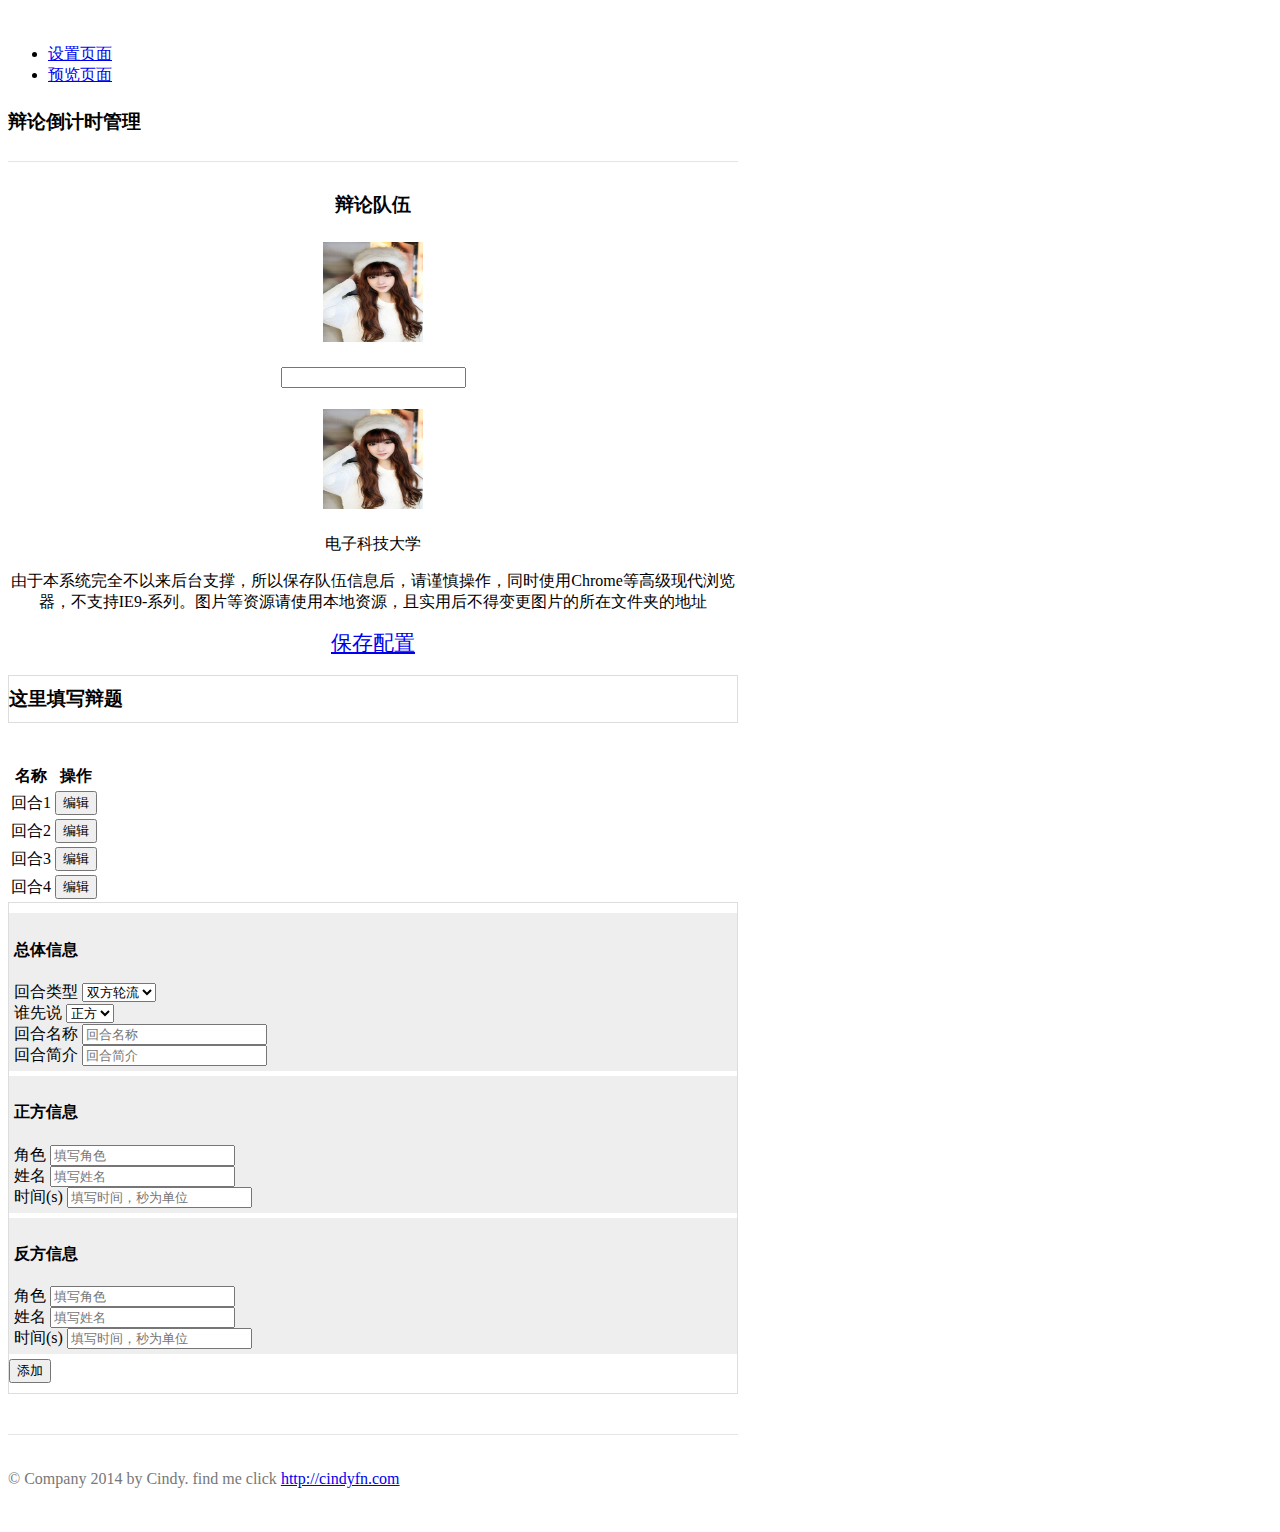
<file: admin.html>
<!DOCTYPE html>
<html lang="en">
<head>
	<meta charset="UTF-8">
	<title>倒计时管理页面</title>
	<!-- <link rel="stylesheet" href="assets/scripts/bootstrap/css/bootstrap.min.css"> -->
	<link rel="stylesheet" href="assets/styles/admin.css">
	<script src="assets/scripts/seajs/sea.js" id="seajsnode"></script>
</head>
<body>
<!-- 	<form action="">
		<p><h3>基本配置</h3></p>
		<p><label for="">辩题</label><input name="theme" type="text"></p>
		<p><label for="">正方</label><input name="square_name" type="text"></p>
		<p><label for="">正方图标</label><input name="square_image" type="text"></p>
		<p><label for="">反方</label><input name="opposition_name" type="text"></p>
		<p><label for="">反方图标</label><input name="opposition_image" type="text"></p>
	</form> -->
	<div class="container">
	      <div class="header">
	        <ul class="nav nav-pills pull-right" role="tablist">
	          <li role="presentation" class="active"><a href="#">设置页面</a></li>
	          <li role="presentation"><a href="#">预览页面</a></li>
	          <!-- <li role="presentation"><a href="#">Contact</a></li> -->
	        </ul>
	        <h3 class="text-muted">辩论倒计时管理</h3>
	      </div>

	      <div class="jumbotron">
	        <h3>辩论队伍</h3>
	        <div class="row">
	        	 <div class="col-lg-6 text-center">
	        	 	<p><img src="assets/images/test.jpg" alt="..." class="img-circle bianfang_image"></p>
	        	 	<p><input type="text"></p>

	        	 </div>
	        	 <div class="col-lg-6">
	        	 	<p><img src="assets/images/test.jpg" alt="..." class="img-circle bianfang_image"></p>
	        	 	<p>电子科技大学</p>
	        	 </div>
	        </div>
	        <p class="lead">由于本系统完全不以来后台支撑，所以保存队伍信息后，请谨慎操作，同时使用Chrome等高级现代浏览器，不支持IE9-系列。图片等资源请使用本地资源，且实用后不得变更图片的所在文件夹的地址</p>
	        <p><a class="btn btn-lg btn-success" href="#" role="button">保存配置</a></p>
	      </div>
		
		  <div class="row">
		  	<div class="col-lg-12 text-center">
		  		<h3 class="bs-example">这里填写辩题</h3>
		  	</div>
		  </div>

	      <div class="row marketing">
	        <div class="col-lg-6">
	          <table class="table">
				 	<tr>
				 		<th>名称</th>
				 		<th>操作</th>
				 	</tr>
				 	<tr>
				 		<td>回合1</td>
				 		<td>
				 			<button type="button" class="btn btn-primary btn-sm">编辑</button>
				 		</td>
				 	</tr>	
				 	<tr>
				 		<td>回合2</td>
				 		<td>
				 			<button type="button" class="btn btn-primary btn-sm">编辑</button>
				 		</td>
				 	</tr>	
				 	<tr>
				 		<td>回合3</td>
				 		<td>
				 			<button type="button" class="btn btn-primary btn-sm">编辑</button>
				 		</td>
				 	</tr>
				 	<tr>
				 		<td>回合4</td>
				 		<td>
				 			<button type="button" class="btn btn-primary btn-sm">编辑</button>
				 		</td>
				 	</tr>	
			  </table>

	        </div>
			
	        <div class="col-lg-6 bs-example" >
	          <form role="form">
	          	  <div class="square-info kuai-div">
	          	  	  <h4 class="text-center">总体信息</h4>
		          	  <div class="form-group">
					    <label for="exampleInputEmail1">回合类型</label>
					    <select name="type" id="">
					    	<option value="1">双方轮流</option>
					    	<option value="2">双方共用</option>
					    	<option value="3">单独</option>
					    </select>
					  </div>
					  <div class="form-group">
					    <label for="exampleInputEmail1">谁先说</label>
					    <select name="type" id="">
					    	<option value="1">正方</option>
					    	<option value="0">反方</option>
					    </select>
					  </div>
					  <div class="form-group">
					    <label for="exampleInputEmail1">回合名称</label>
					    <input type="email" class="form-control" id="" placeholder="回合名称">
					  </div>
					  <div class="form-group">
					    <label for="exampleInputEmail1">回合简介</label>
					    <input type="email" class="form-control" id="" placeholder="回合简介">
					  </div>
				  </div>
				  <div class="square-info kuai-div">
				  	<h4 class="text-center">正方信息</h4>
				  	<div class="form-group">
					    <label for="exampleInputEmail1">角色</label>
					    <input type="email" class="form-control" id="" placeholder="填写角色">
					</div>
					<div class="form-group">
					    <label for="exampleInputEmail1">姓名</label>
					    <input type="email" class="form-control" id="" placeholder="填写姓名">
					</div>
					<div class="form-group">
					    <label for="exampleInputEmail1">时间(s)</label>
					    <input type="email" class="form-control" id="" placeholder="填写时间，秒为单位">
					</div>
				  </div>
				  <div class="square-info kuai-div">
				  	<h4 class="text-center">反方信息</h4>
				  	<div class="form-group">
					    <label for="exampleInputEmail1">角色</label>
					    <input type="email" class="form-control" id="" placeholder="填写角色">
					</div>
					<div class="form-group">
					    <label for="exampleInputEmail1">姓名</label>
					    <input type="email" class="form-control" id="" placeholder="填写姓名">
					</div>
					<div class="form-group">
					    <label for="exampleInputEmail1">时间(s)</label>
					    <input type="email" class="form-control" id="" placeholder="填写时间，秒为单位">
					</div>
				  </div>
				  <button type="submit" class="btn btn-default">添加</button>
				</form>
	        </div>
	      </div>

	      <div class="footer text-center">
	        <p>© Company 2014 by Cindy. find me click <a href="http://cindyfn.com" target="_blank">http://cindyfn.com</a></p>
	      </div>

	    </div>



	<script>

		// seajs配置
		seajs.config({
		  base: "./assets/scripts/",
		  alias: {
		      "jquery": "jquery/jquery",
		      "boot": "bootstrap/js/bootstrap",
		      "jplay": "jquery_jplay/jquery.jplayer.min",
		      "timer": "jquery_custimer/jquery.custimer",
		      "jstorage": "jquery_jstorage/jstorage.min"
		    }
		})

		// 加载入口模块
		seajs.use("application/application");
		seajs.use("admin/main");
	</script>

</body>
</html>
</file>
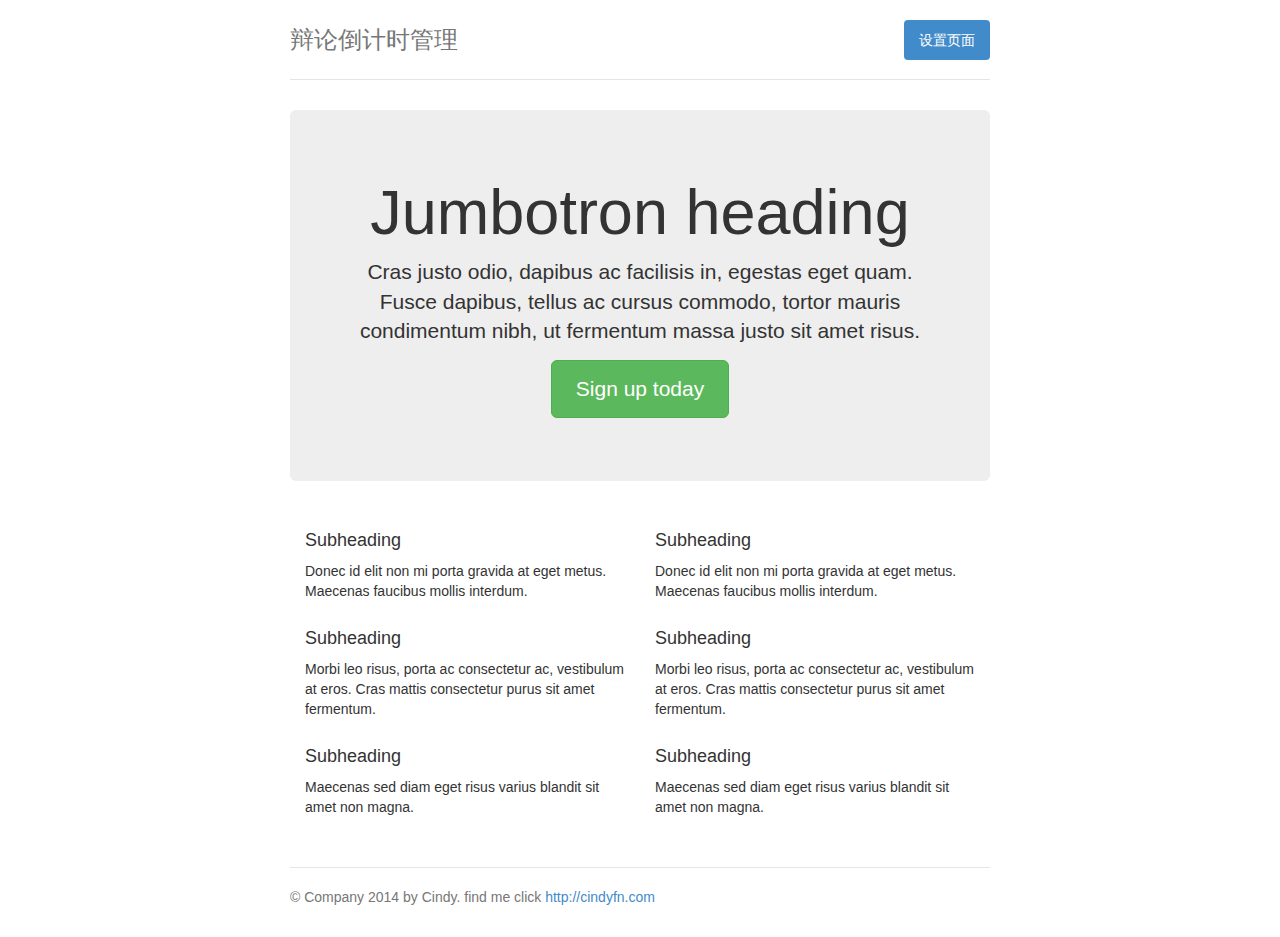
<file: readme.html>
<!DOCTYPE html>
<html lang="en">
<head>
	<meta charset="UTF-8">
	<title>倒计时管理页面</title>
	<link rel="stylesheet" href="assets/scripts/bootstrap/css/bootstrap.min.css">
	<link rel="stylesheet" href="assets/styles/admin.css">
	<script src="assets/scripts/seajs/sea.js" id="seajsnode"></script>
</head>
<body>
<!-- 	<form action="">
		<p><h3>基本配置</h3></p>
		<p><label for="">辩题</label><input name="theme" type="text"></p>
		<p><label for="">正方</label><input name="square_name" type="text"></p>
		<p><label for="">正方图标</label><input name="square_image" type="text"></p>
		<p><label for="">反方</label><input name="opposition_name" type="text"></p>
		<p><label for="">反方图标</label><input name="opposition_image" type="text"></p>
	</form> -->
	<div class="container">
	      <div class="header">
	        <ul class="nav nav-pills pull-right" role="tablist">
	          <li role="presentation" class="active"><a href="#">设置页面</a></li>
	          <!-- <li role="presentation"><a href="#">About</a></li>
	          <li role="presentation"><a href="#">Contact</a></li> -->
	        </ul>
	        <h3 class="text-muted">辩论倒计时管理</h3>
	      </div>

	      <div class="jumbotron">
	        <h1>Jumbotron heading</h1>
	        <p class="lead">Cras justo odio, dapibus ac facilisis in, egestas eget quam. Fusce dapibus, tellus ac cursus commodo, tortor mauris condimentum nibh, ut fermentum massa justo sit amet risus.</p>
	        <p><a class="btn btn-lg btn-success" href="#" role="button">Sign up today</a></p>
	      </div>

	      <div class="row marketing">
	        <div class="col-lg-6">
	          <h4>Subheading</h4>
	          <p>Donec id elit non mi porta gravida at eget metus. Maecenas faucibus mollis interdum.</p>

	          <h4>Subheading</h4>
	          <p>Morbi leo risus, porta ac consectetur ac, vestibulum at eros. Cras mattis consectetur purus sit amet fermentum.</p>

	          <h4>Subheading</h4>
	          <p>Maecenas sed diam eget risus varius blandit sit amet non magna.</p>
	        </div>

	        <div class="col-lg-6">
	          <h4>Subheading</h4>
	          <p>Donec id elit non mi porta gravida at eget metus. Maecenas faucibus mollis interdum.</p>

	          <h4>Subheading</h4>
	          <p>Morbi leo risus, porta ac consectetur ac, vestibulum at eros. Cras mattis consectetur purus sit amet fermentum.</p>

	          <h4>Subheading</h4>
	          <p>Maecenas sed diam eget risus varius blandit sit amet non magna.</p>
	        </div>
	      </div>

	      <div class="footer">
	        <p>© Company 2014 by Cindy. find me click <a href="http://cindyfn.com" target="_blank">http://cindyfn.com</a></p>
	      </div>

	    </div>



	<script>

		// seajs配置
		seajs.config({
		  base: "./assets/scripts/",
		  alias: {
		      "jquery": "jquery/jquery",
		      "boot": "bootstrap/js/bootstrap",
		      "jplay": "jquery_jplay/jquery.jplayer.min",
		      "timer": "jquery_custimer/jquery.custimer",
		      "jstorage": "jquery_jstorage/jstorage.min"
		    }
		})

		// 加载入口模块
		seajs.use("application/application");
		seajs.use("admin/main");
	</script>

</body>
</html>
</file>
<file: assets/styles/admin.css>
/* Space out content a bit */
body {
  padding-top: 20px;
  padding-bottom: 20px;
}

/* Everything but the jumbotron gets side spacing for mobile first views */
.header,
.marketing,
.footer {
  padding-right: 15px;
  padding-left: 15px;
}

/* Custom page header */
.header {
  border-bottom: 1px solid #e5e5e5;
}
/* Make the masthead heading the same height as the navigation */
.header h3 {
  padding-bottom: 19px;
  margin-top: 0;
  margin-bottom: 0;
  line-height: 40px;
}

/* Custom page footer */
.footer {
  padding-top: 19px;
  color: #777;
  border-top: 1px solid #e5e5e5;
}

/* Customize container */
@media (min-width: 768px) {
  .container {
    max-width: 730px;
  }
}
.container-narrow > hr {
  margin: 30px 0;
}

/* Main marketing message and sign up button */
.jumbotron {
  text-align: center;
  border-bottom: 1px solid #e5e5e5;
}
.jumbotron .btn {
  padding: 14px 24px;
  font-size: 21px;
}

/* Supporting marketing content */
.marketing {
  margin: 40px 0;
}
.marketing p + h4 {
  margin-top: 28px;
}

/* Responsive: Portrait tablets and up */
@media screen and (min-width: 768px) {
  /* Remove the padding we set earlier */
  .header,
  .marketing,
  .footer {
    padding-right: 0;
    padding-left: 0;
  }
  /* Space out the masthead */
  .header {
    margin-bottom: 30px;
  }
  /* Remove the bottom border on the jumbotron for visual effect */
  .jumbotron {
    border-bottom: 0;
  }
}

/*后台管理css*/
.bianfang_image{
  width: 100px;
  height: 100px;
  border: 5px solid #fff;
}

.bs-example {
border: 1px solid #ddd;
padding-bottom: 10px;
padding-top: 10px;
}
.kuai-div{
  background: #eee;
  padding:5px;
  margin-bottom: 5px;

}
</file>
